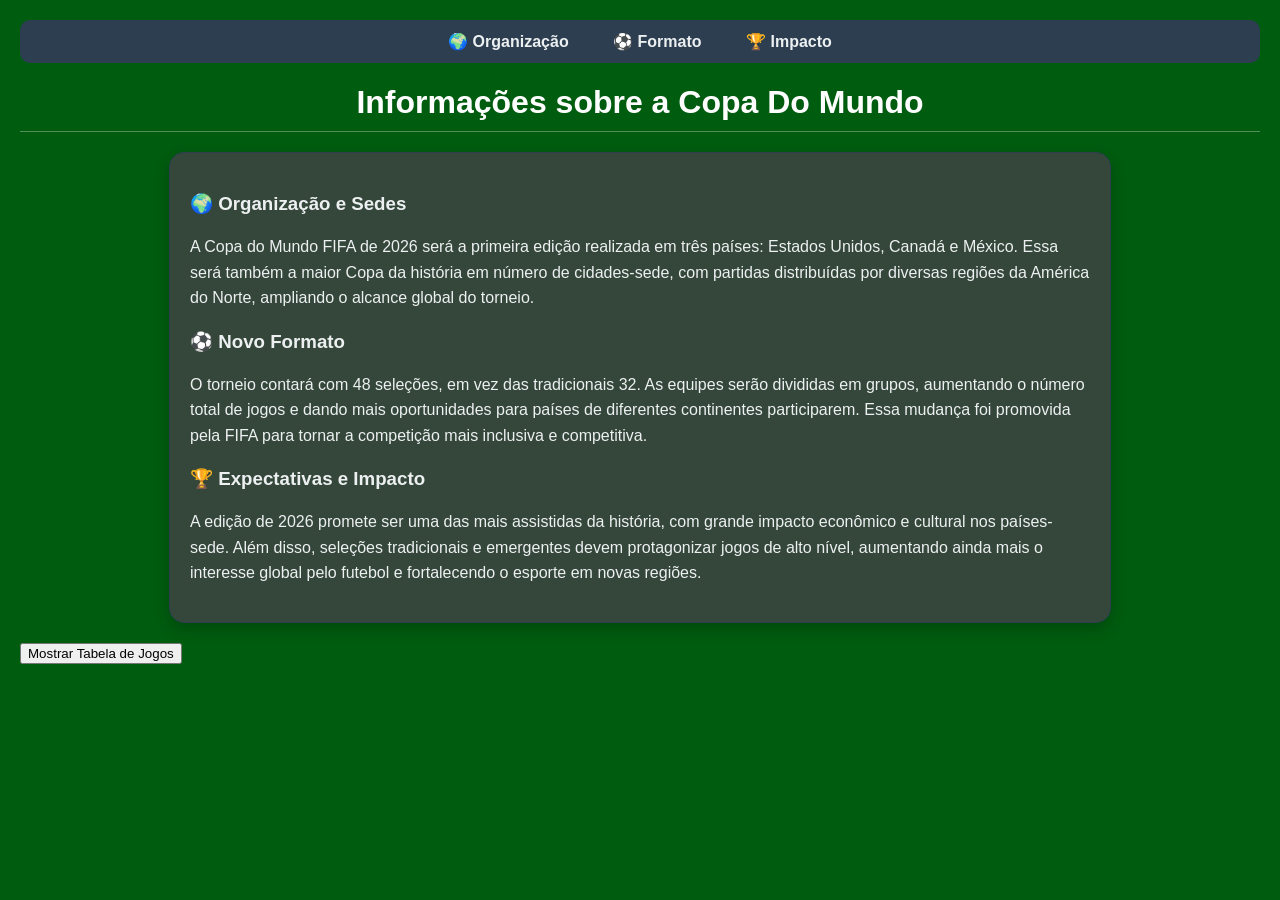
<file: Dia 1 PROVA/index.html>
<!DOCTYPE html>
<html lang="en">
<head>
    <meta charset="UTF-8">
    <meta name="viewport" content="width=device-width, initial-scale=1.0">
    <title>Trabalho 1 de FrontEnd</title>

    <style>
    body {
        background-color: #005c0f;
        font-family: Arial, sans-serif;
        margin: 0;
        padding: 20px;
    }

    .caixa {
        background-color: #35473b;
        max-width: 900px;
        margin: 20px auto;
        border-radius: 15px;
        border: 1px solid #2c3e50;
        box-shadow: 0px 6px 15px rgba(0,0,0,0.2);
        padding: 20px;
    }

    h1 {
        color: white;
        text-align: center;
        margin-bottom: 10px;
    }

    h3 {
        color: #ecf0f1;
        margin-top: 20px;
    }

    p {
        color: #ecf0f1;
        line-height: 1.6;
    }

    hr {
        border: none;
        height: 1px;
        background-color: #ffffff50;
        margin-bottom: 20px;
    }

    .navbar {
        background-color: #2c3e50;
        padding: 12px;
        border-radius: 10px;
        text-align: center;
        margin-bottom: 20px;
    }

    .navbar a {
        color: #ecf0f1;
        text-decoration: none;
        margin: 0 20px;
        font-weight: 600;
        transition: 0.3s;
    }

    .navbar a:hover {
        color: #1abc9c;
    }
</style>

</head>
<body>

    <nav class="navbar">
    <a href="#organizacao">🌍 Organização</a>
    <a href="#formato">⚽ Formato</a>
    <a href="#impacto">🏆 Impacto</a>
    </nav>

<h1>Informações sobre a Copa Do Mundo</h1>

<hr>

<div>
<div class="caixa">
<h3 id="organizacao">🌍 Organização e Sedes</h3>
 
<section id="caixa">
<p>A Copa do Mundo FIFA de 2026 será a primeira edição realizada em três países: Estados Unidos, Canadá e México. Essa será também a maior Copa da história em número de cidades-sede, com partidas distribuídas por diversas regiões da América do Norte, ampliando o alcance global do torneio.</p>
</section>

<h3 id="formato">⚽ Novo Formato</h3>

<section id="caixa"> 
<p>O torneio contará com 48 seleções, em vez das tradicionais 32. As equipes serão divididas em grupos, aumentando o número total de jogos e dando mais oportunidades para países de diferentes continentes participarem. Essa mudança foi promovida pela FIFA para tornar a competição mais inclusiva e competitiva.</p>
</section>

<h3 id="impacto">🏆 Expectativas e Impacto</h3>

<section id="caixa">
<p>A edição de 2026 promete ser uma das mais assistidas da história, com grande impacto econômico e cultural nos países-sede. Além disso, seleções tradicionais e emergentes devem protagonizar jogos de alto nível, aumentando ainda mais o interesse global pelo futebol e fortalecendo o esporte em novas regiões.</p>
</section>
</div>
</div>

<button onclick="mostrarImagem()">Mostrar Tabela de Jogos</button>

<script>
let imgVisivel = false;
let imgElemento = null;

function mostrarImagem() {
    if (!imgVisivel) {
        // cria a imagem
        imgElemento = document.createElement("img");
        imgElemento.src = "Tabela_Jogos.png";

        imgElemento.style.display = "block";
        imgElemento.style.margin = "20px auto";
        imgElemento.style.maxWidth = "90%";
        imgElemento.style.borderRadius = "10px";

        document.body.appendChild(imgElemento);

        imgVisivel = true;
    } else {
        // remove a imagem
        imgElemento.remove();
        imgVisivel = false;
    }
}
</script>
</body>
</html>
</file>
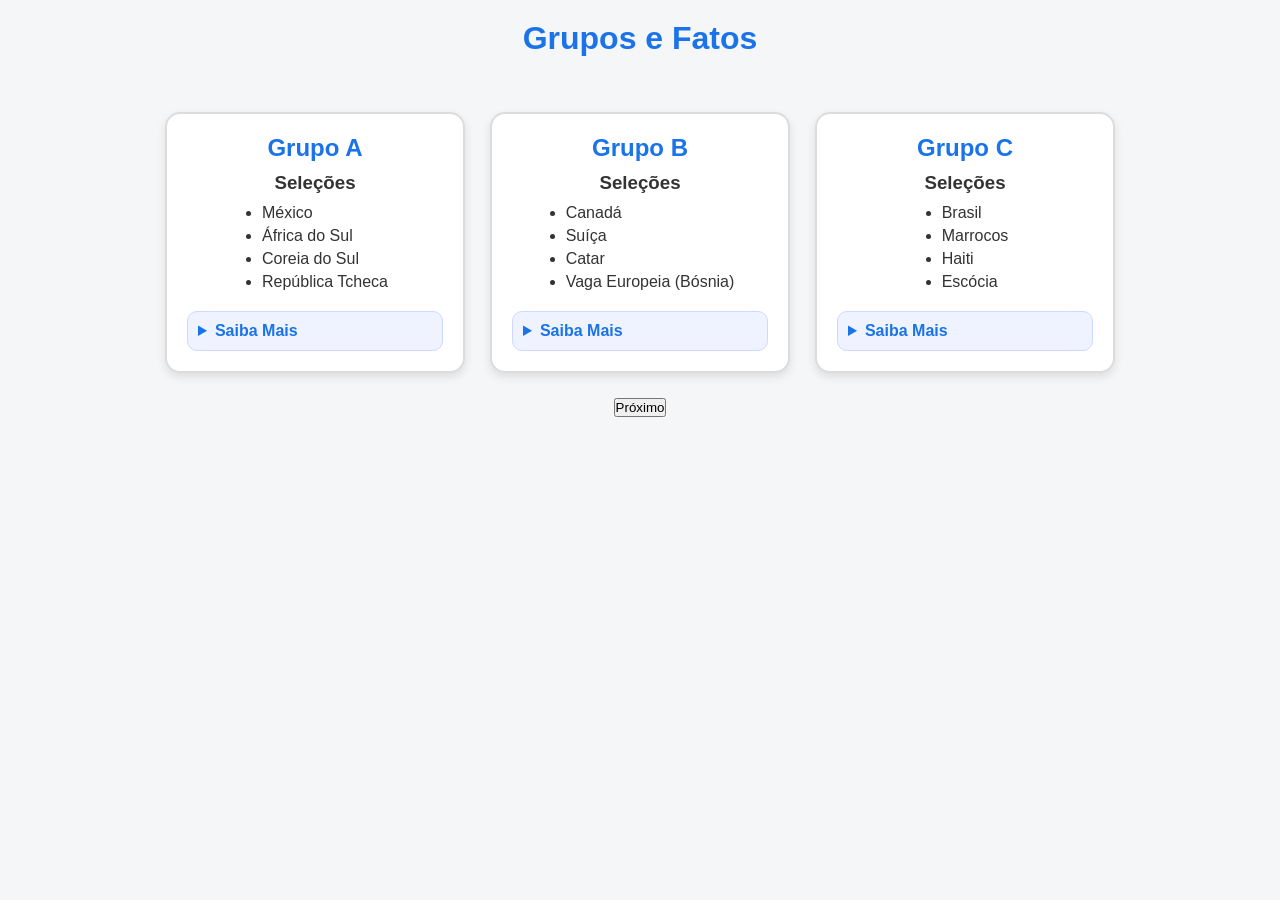
<file: Dia 2 PROVA/Index.html>
<!DOCTYPE html>
<html lang="pt-BR">
<head>
    <meta charset="UTF-8">
    <title>Grupos e Fatos</title>

    <style>
        * {
            margin: 0;
            padding: 0;
            box-sizing: border-box;
        }

        body {
            font-family: Arial, sans-serif;
            background-color: #f4f6f8;
            color: #333;
            padding: 20px;
        }

        #pagina-principal {
            display: flex;
            flex-direction: column;
            align-items: center;
            justify-content: center;
            gap: 25px;
        }

        h1 {
            text-align: center;
            margin-bottom: 30px;
            color: #1a73e8;
        }

        .container-grupos {
            display: flex;
            flex-wrap: wrap;
            align-items: stretch;
            justify-content: center;
            gap: 25px;
        }

        .card {
            background-color: #ffffff;
            border: 2px solid #dcdcdc;
            border-radius: 15px;
            padding: 20px;
            width: 300px;

            display: flex;
            flex-direction: column;
            align-items: center;
            justify-content: flex-start;

            box-shadow: 0 4px 10px rgba(0, 0, 0, 0.1);
        }

        .card h2 {
            margin-bottom: 10px;
            color: #1a73e8;
        }

        .card h3 {
            margin-bottom: 10px;
        }

        .card ul {
            margin-bottom: 15px;
            padding-left: 20px;
        }

        .card li {
            margin-bottom: 5px;
        }

        .card details {
            margin-top: auto;
            width: 100%;
            background-color: #eef3ff;
            border: 1px solid #cdd9ff;
            border-radius: 10px;
            padding: 10px;
        }

        .card summary {
            cursor: pointer;
            font-weight: bold;
            color: #1a73e8;
        }

        .card p {
            margin-top: 8px;
            line-height: 1.4;
        }
    </style>
</head>

<body>
    <div id="pagina-principal">
        <h1>Grupos e Fatos</h1>

        <div class="container-grupos">

            <div id="grupo-a" class="card">
                <h2>Grupo A</h2>

                <h3>Seleções</h3>
                <ul>
                    <li>México</li>
                    <li>África do Sul</li>
                    <li>Coreia do Sul</li>
                    <li>República Tcheca</li>
                </ul>

                <details>
                    <summary>Saiba Mais</summary>
                    <p>
                        O jogo de abertura será México x África do Sul.
                        Confrontos entre Coreia do Sul e seleções europeias já ocorreram
                        em várias Copas, com histórico equilibrado.
                    </p>
                </details>
            </div>

            <div id="grupo-b" class="card">
                <h2>Grupo B</h2>

                <h3>Seleções</h3>
                <ul>
                    <li>Canadá</li>
                    <li>Suíça</li>
                    <li>Catar</li>
                    <li>Vaga Europeia (Bósnia)</li>
                </ul>

                <details>
                    <summary>Saiba Mais</summary>
                    <p>
                        O Canadá joga em casa, fator importante de desempenho.
                        Catar e Suíça já se enfrentaram recentemente em amistosos internacionais.
                    </p>
                </details>
            </div>

            <div id="grupo-c" class="card">
                <h2>Grupo C</h2>

                <h3>Seleções</h3>
                <ul>
                    <li>Brasil</li>
                    <li>Marrocos</li>
                    <li>Haiti</li>
                    <li>Escócia</li>
                </ul>

                <details>
                    <summary>Saiba Mais</summary>
                    <p>
                        Brasil, Marrocos e Escócia já dividiram grupo em 1998.
                        Brasil nunca perdeu para a Escócia em Copas.
                    </p>
                </details>
            </div>

        </div>
        <button onclick="proximo()">Próximo</button>

<script>
function proximo() {
    document.querySelector("#grupo-a h2").innerHTML = "Grupo 🅳";
    document.querySelector("#grupo-a ul").innerHTML = `
        <li>Estados Unidos</li>
        <li>Paraguai</li>
        <li>Austrália</li>
        <li>Turquia</li>
    `;
    document.querySelector("#grupo-a p").innerHTML = `
        Os EUA jogam em casa, vantagem histórica em Copas.
        Austrália enfrenta frequentemente seleções sul-americanas em torneios.
    `;

    document.querySelector("#grupo-b h2").innerHTML = "Grupo 🅴";
    document.querySelector("#grupo-b ul").innerHTML = `
        <li>Alemanha</li>
        <li>Equador</li>
        <li>Costa do Marfin</li>
        <li>Curaçao</li>
    `;
    document.querySelector("#grupo-b p").innerHTML = `
        Alemanha costuma dominar fases de grupos.
        Equador e Costa do Marfim têm estilos físicos semelhantes.
    `;

    document.querySelector("#grupo-c h2").innerHTML = "Grupo 🅵";
    document.querySelector("#grupo-c ul").innerHTML = `
        <li>Holanda</li>
        <li>Japão</li>
        <li>Tunísia</li>
        <li>Suécia</li>
    `;
    document.querySelector("#grupo-c p").innerHTML = `
        Brasil, Marrocos e Escócia já dividiram grupo em 1998.
        Brasil nunca perdeu para a Escócia em Copas.
    `;
}
</script>
    </div>
</body>
</html>
</file>
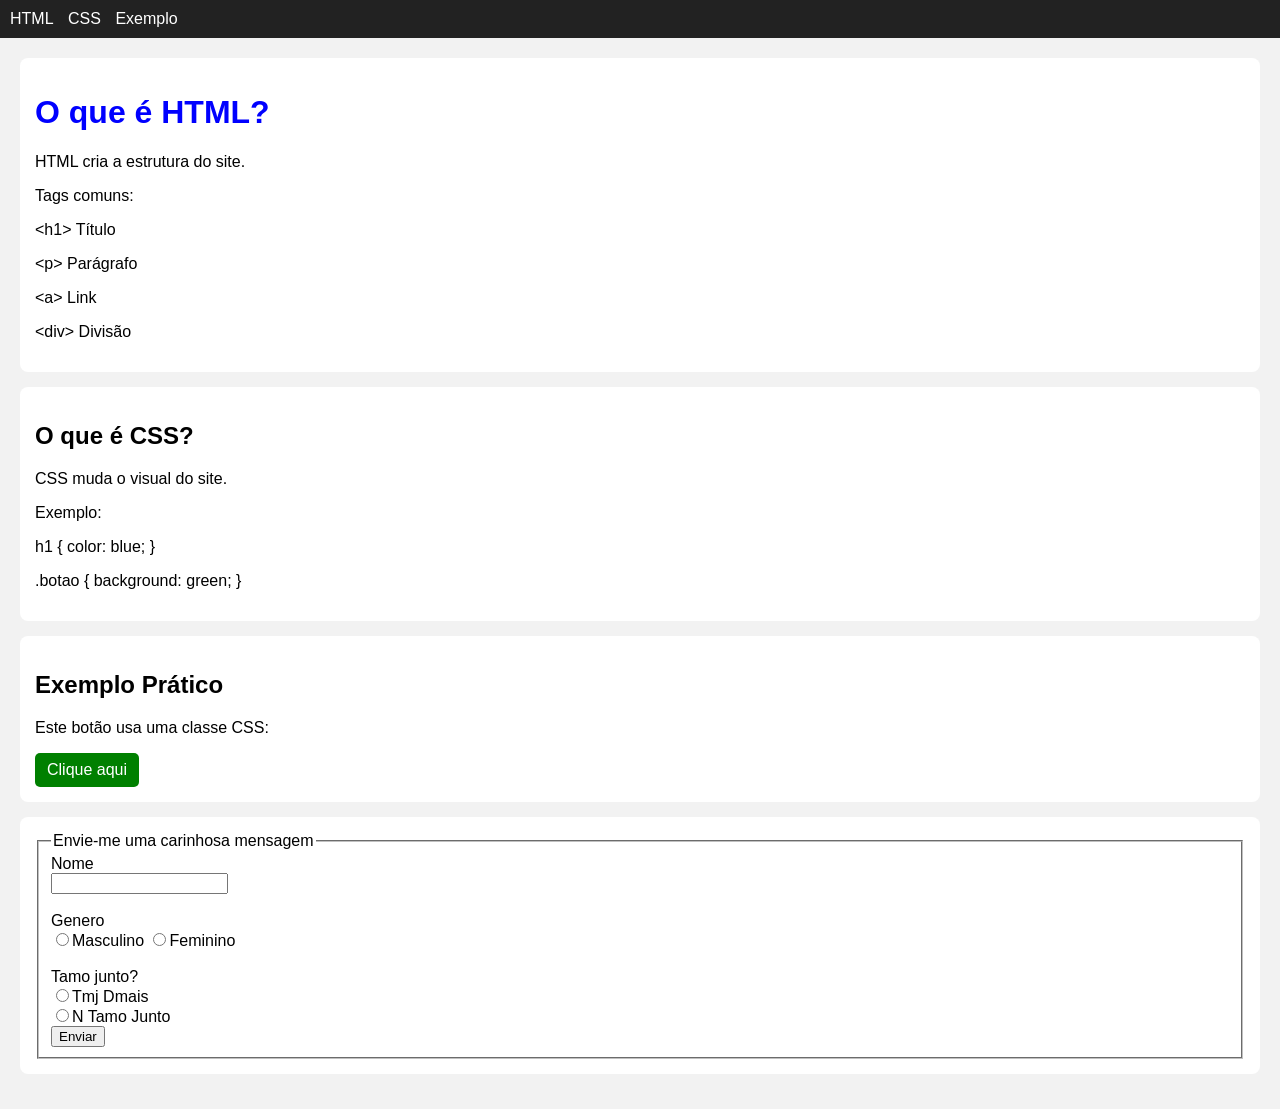
<file: Dacio2.html>
<!DOCTYPE html>
<html>
<head>
  <title>HTML e CSS Básico</title>

  <style>
    body {
      font-family: Arial;
      margin: 0;
      background: #f2f2f2;
    }

    /* Menu */
    nav {
      background: #222;
      padding: 10px;
    }

    nav a {
      color: white;
      margin-right: 10px;
      text-decoration: none;
    }

    nav a:hover {
      text-decoration: underline;
    }

    /* Estrutura */
    .container {
      padding: 20px;
    }

    .card {
      background: white;
      padding: 15px;
      margin-bottom: 15px;
      border-radius: 8px;
    }

    /* Exemplo CSS */
    #titulo-principal {
      color: blue;
    }

    .botao {
      display: inline-block;
      background: green;
      color: white;
      padding: 8px 12px;
      text-decoration: none;
      border-radius: 5px;
    }

    .botao:hover {
      background: darkgreen;
    }

  </style>
</head>

<body>

  <nav>
    <a href="#html">HTML</a>
    <a href="#css">CSS</a>
    <a href="#exemplo">Exemplo</a>
  </nav>

  <div class="container">

    <div class="card" id="html">
      <h1 id="titulo-principal">O que é HTML?</h1>
      <p>HTML cria a estrutura do site.</p>
      <p>Tags comuns:</p>
      <p>&lt;h1&gt; Título</p>
      <p>&lt;p&gt; Parágrafo</p>
      <p>&lt;a&gt; Link</p>
      <p>&lt;div&gt; Divisão</p>
    </div>

    <div class="card" id="css">
      <h2>O que é CSS?</h2>
      <p>CSS muda o visual do site.</p>
      <p>Exemplo:</p>
      <p>h1 { color: blue; }</p>
      <p>.botao { background: green; }</p>
    </div>

    <div class="card" id="exemplo">
      <h2>Exemplo Prático</h2>
      <p>Este botão usa uma classe CSS:</p>
      <a href="#" class="botao">Clique aqui</a>
    </div>

	 <div class="card" section id="css">
	<form>
	<fieldset>

		<legend> Envie-me uma carinhosa mensagem </legend>

		<label for="name">Nome</label><br>
		<input type="text" id="nome" name="nome"><br><br>

		<label >Genero</label><br>
		<input type="radio" name="gen">Masculino
		<input type="radio" name="gen">Feminino<br><br>

		<label >Tamo junto?</label><br>
		<input type="radio" name="gen">Tmj Dmais<br>
		<input type="radio" name="gen">N Tamo Junto<br>

		<input type="submit" value ="Enviar">

	</fieldset>
	</form>
	</div>
</section>

  </div>

</body>
</html>
</file>
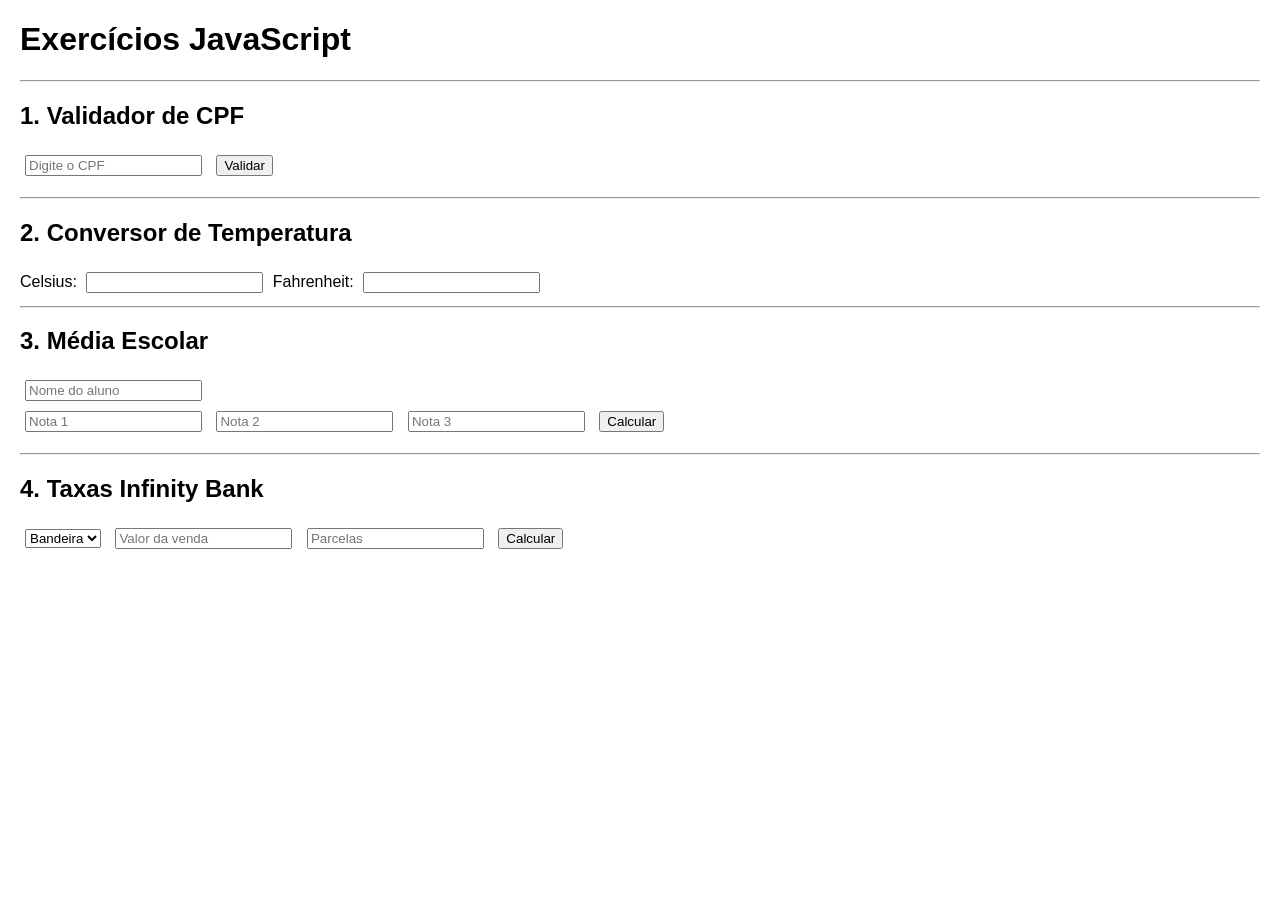
<file: ExerciciosSemana9(1-4).html>
<!DOCTYPE html>
<html lang="pt-BR">
<head>
    <meta charset="UTF-8">
    <title>Exercícios JS</title>

    <style>
        body {
            font-family: Arial;
            margin: 20px;
        }

        input, select, button {
            margin: 5px;
        }

        .verde {
            color: green;
        }

        .vermelho {
            color: red;
        }

        .azul {
            color: blue;
        }
    </style>
</head>
<body>

    <h1>Exercícios JavaScript</h1>

    <hr>

    <h2>1. Validador de CPF</h2>

    <input type="text" id="cpf" placeholder="Digite o CPF">
    <button onclick="validarCPF()">Validar</button>

    <p id="resCPF"></p>

    <hr>

    <h2>2. Conversor de Temperatura</h2>

    Celsius:
    <input type="number" id="celsius" step="0.1">

    Fahrenheit:
    <input type="number" id="fahrenheit" step="0.1">

    <hr>

    <h2>3. Média Escolar</h2>

    <input type="text" id="nome" placeholder="Nome do aluno">
    <br>

    <input type="number" id="n1" placeholder="Nota 1" step="0.1">
    <input type="number" id="n2" placeholder="Nota 2" step="0.1">
    <input type="number" id="n3" placeholder="Nota 3" step="0.1">

    <button onclick="calcularMedia()">Calcular</button>

    <p id="resMedia"></p>

    <hr>

    <h2>4. Taxas Infinity Bank</h2>

    <select id="bandeira">
        <option value="">Bandeira</option>
        <option value="visa">Visa</option>
        <option value="master">Master</option>
        <option value="elo">Elo</option>
    </select>

    <input type="number" id="valor" placeholder="Valor da venda" step="0.01">
    <input type="number" id="parcelas" placeholder="Parcelas">

    <button onclick="calcularTaxas()">Calcular</button>

    <p id="resTaxas"></p>

    <script>
        function validarCPF() {
            let cpf = document.getElementById("cpf").value.replace(/\D/g, "");
            let res = document.getElementById("resCPF");

            res.className = "";

            if (cpf.length != 11 || /^(\d)\1+$/.test(cpf)) {
                res.innerHTML = "CPF inválido";
                res.className = "vermelho";
                return;
            }

            let soma = 0;

            for (let i = 0; i < 9; i++) {
                soma += Number(cpf[i]) * (10 - i);
            }

            let d1 = (soma * 10) % 11;

            if (d1 == 10) {
                d1 = 0;
            }

            soma = 0;

            for (let i = 0; i < 10; i++) {
                soma += Number(cpf[i]) * (11 - i);
            }

            let d2 = (soma * 10) % 11;

            if (d2 == 10) {
                d2 = 0;
            }

            if (d1 == cpf[9] && d2 == cpf[10]) {
                res.innerHTML = "CPF válido";
                res.className = "verde";
            } else {
                res.innerHTML = "CPF inválido";
                res.className = "vermelho";
            }
        }

        document.getElementById("celsius").addEventListener("input", function() {
            let c = document.getElementById("celsius").value;

            if (c === "") {
                document.getElementById("fahrenheit").value = "";
            } else {
                document.getElementById("fahrenheit").value = ((Number(c) * 9 / 5) + 32).toFixed(2);
            }
        });

        document.getElementById("fahrenheit").addEventListener("input", function() {
            let f = document.getElementById("fahrenheit").value;

            if (f === "") {
                document.getElementById("celsius").value = "";
            } else {
                document.getElementById("celsius").value = ((Number(f) - 32) * 5 / 9).toFixed(2);
            }
        });

        function calcularMedia() {
            let nome = document.getElementById("nome").value;
            let n1 = Number(document.getElementById("n1").value);
            let n2 = Number(document.getElementById("n2").value);
            let n3 = Number(document.getElementById("n3").value);
            let res = document.getElementById("resMedia");

            res.className = "";

            let media = (n1 + n2 + n3) / 3;

            if (nome == "") {
                res.innerHTML = "Digite o nome do aluno";
                res.className = "vermelho";
            } else if (media >= 7) {
                res.innerHTML = nome + " - Média: " + media.toFixed(2) + " - Aprovado";
                res.className = "azul";
            } else if (media >= 4) {
                res.innerHTML = nome + " - Média: " + media.toFixed(2) + " - Exame. Falta " + (10 - media).toFixed(2) + " para 10";
                res.className = "verde";
            } else {
                res.innerHTML = nome + " - Média: " + media.toFixed(2) + " - Reprovado";
                res.className = "vermelho";
            }
        }

        function calcularTaxas() {
            let bandeira = document.getElementById("bandeira").value;
            let valor = Number(document.getElementById("valor").value);
            let parcelas = Number(document.getElementById("parcelas").value);
            let res = document.getElementById("resTaxas");

            res.className = "";

            let taxa = 0;

            switch (bandeira) {
                case "visa":
                    taxa = 0.02;
                    break;

                case "master":
                    taxa = 0.0185;
                    break;

                case "elo":
                    taxa = 0.03;
                    break;
            }

            if (bandeira == "" || valor <= 0 || parcelas <= 0) {
                res.innerHTML = "Preencha todos os campos";
                res.className = "vermelho";
                return;
            }

            let valorTaxa = valor * taxa;
            let juros = valor * (0.0035 * parcelas);
            let taxaMensal = 12.50 * parcelas;
            let total = valor + valorTaxa + juros + taxaMensal;
            let parcela = total / parcelas;

            res.innerHTML =
                "Taxa: R$ " + valorTaxa.toFixed(2) + "<br>" +
                "Juros: R$ " + juros.toFixed(2) + "<br>" +
                "Parcela: R$ " + parcela.toFixed(2);

            res.className = "verde";
        }
    </script>

</body>
</html>
</file>
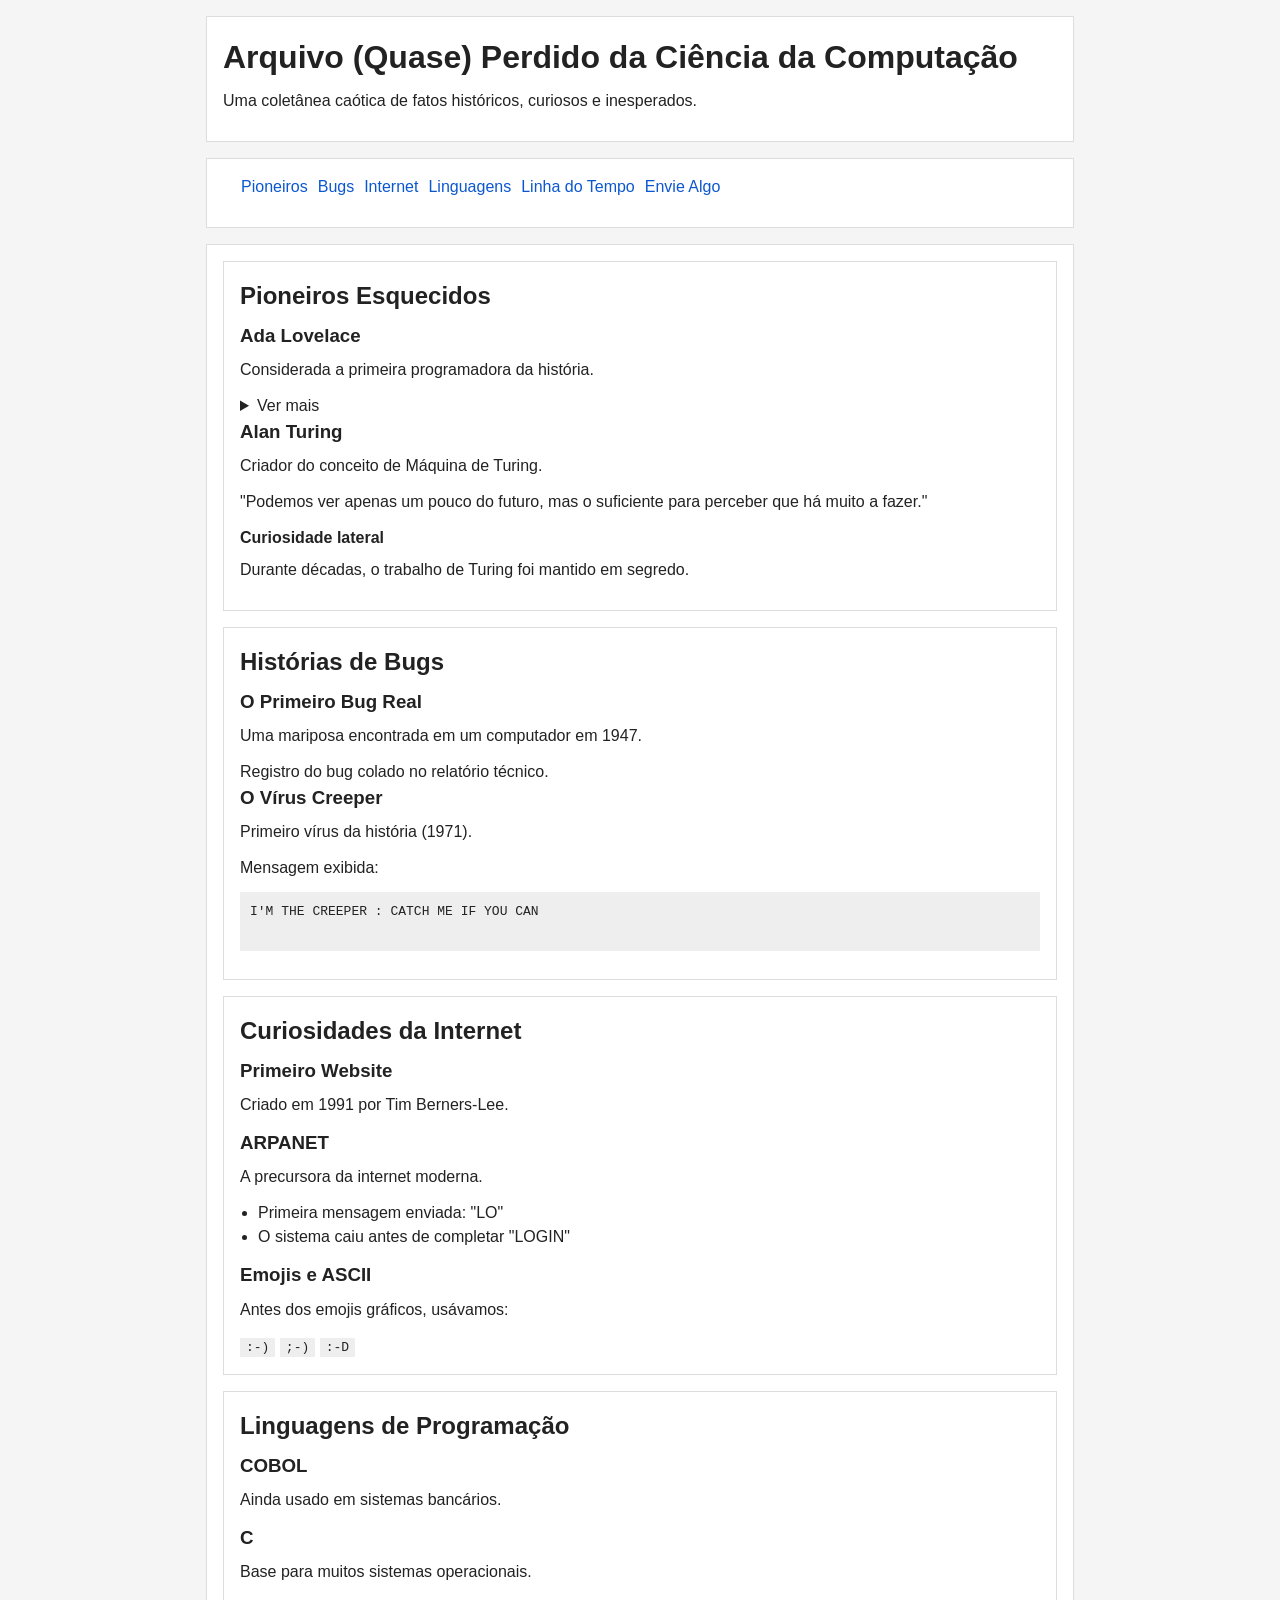
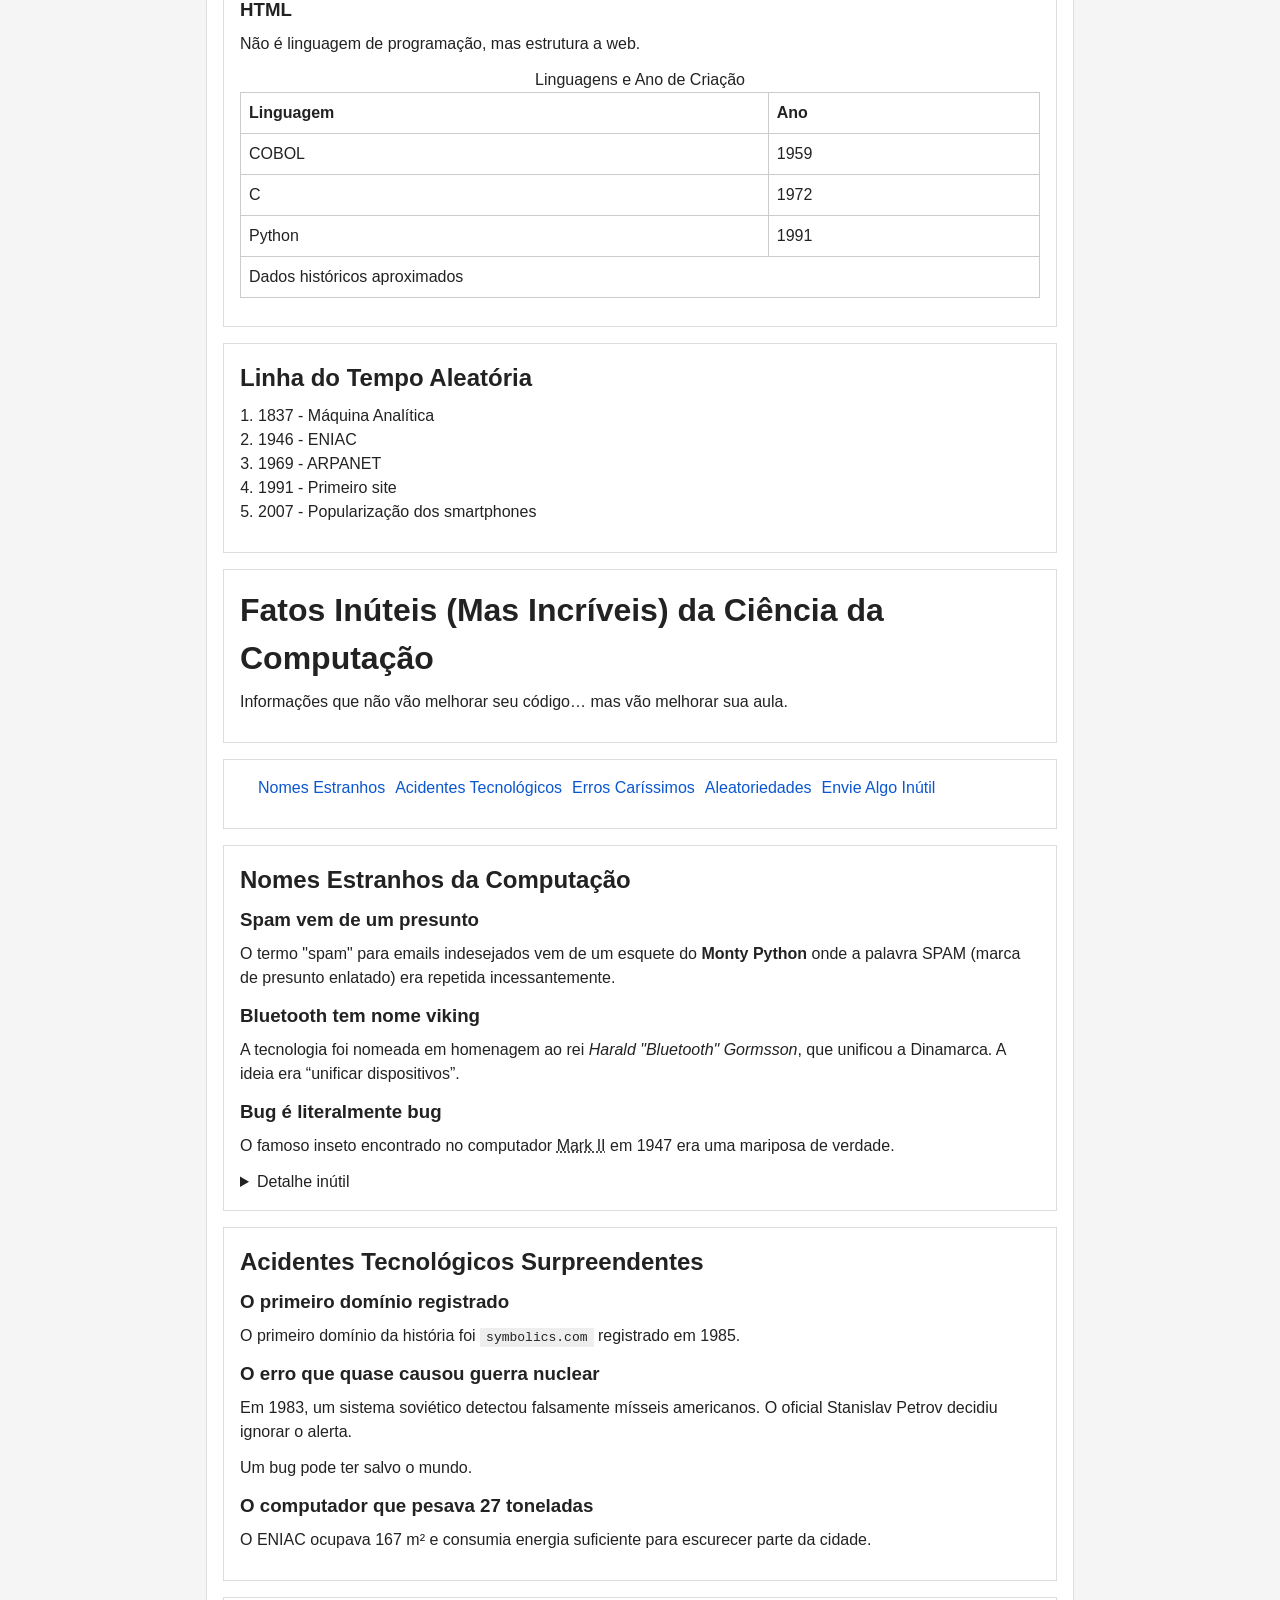
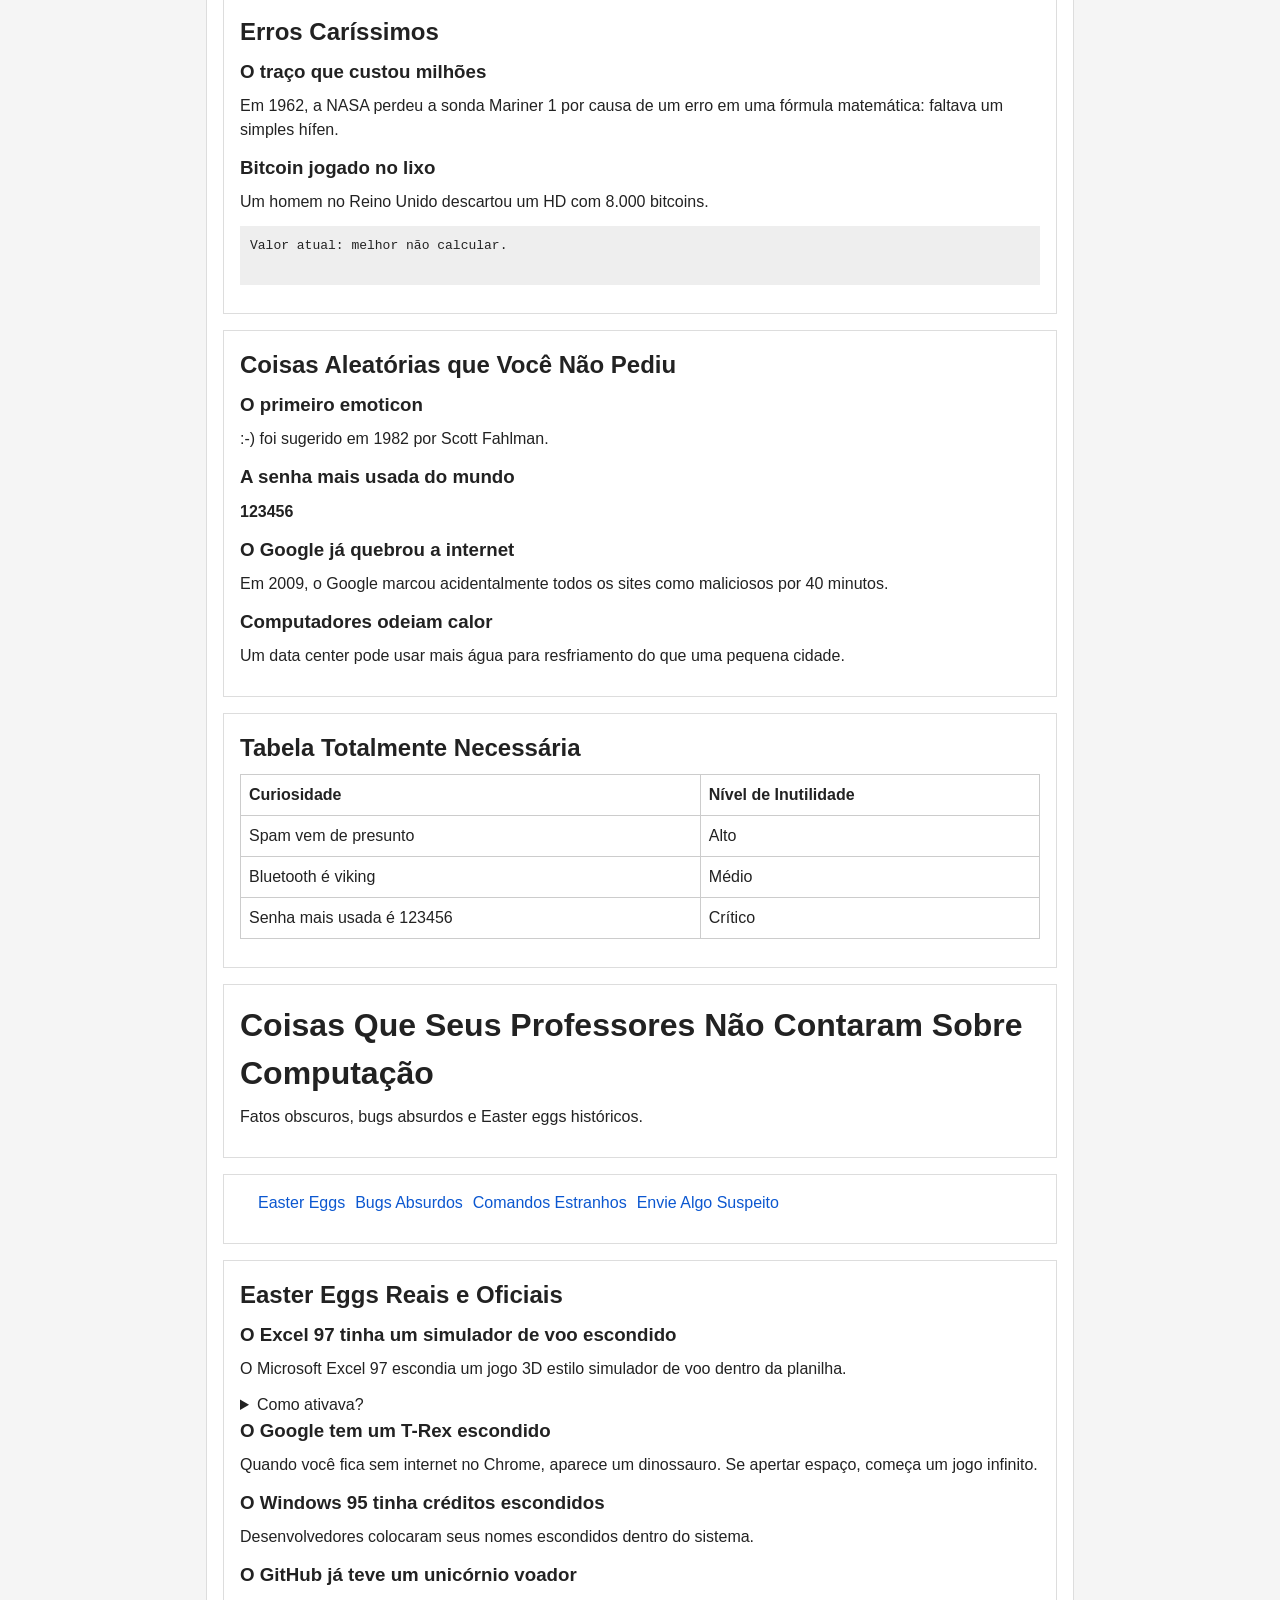
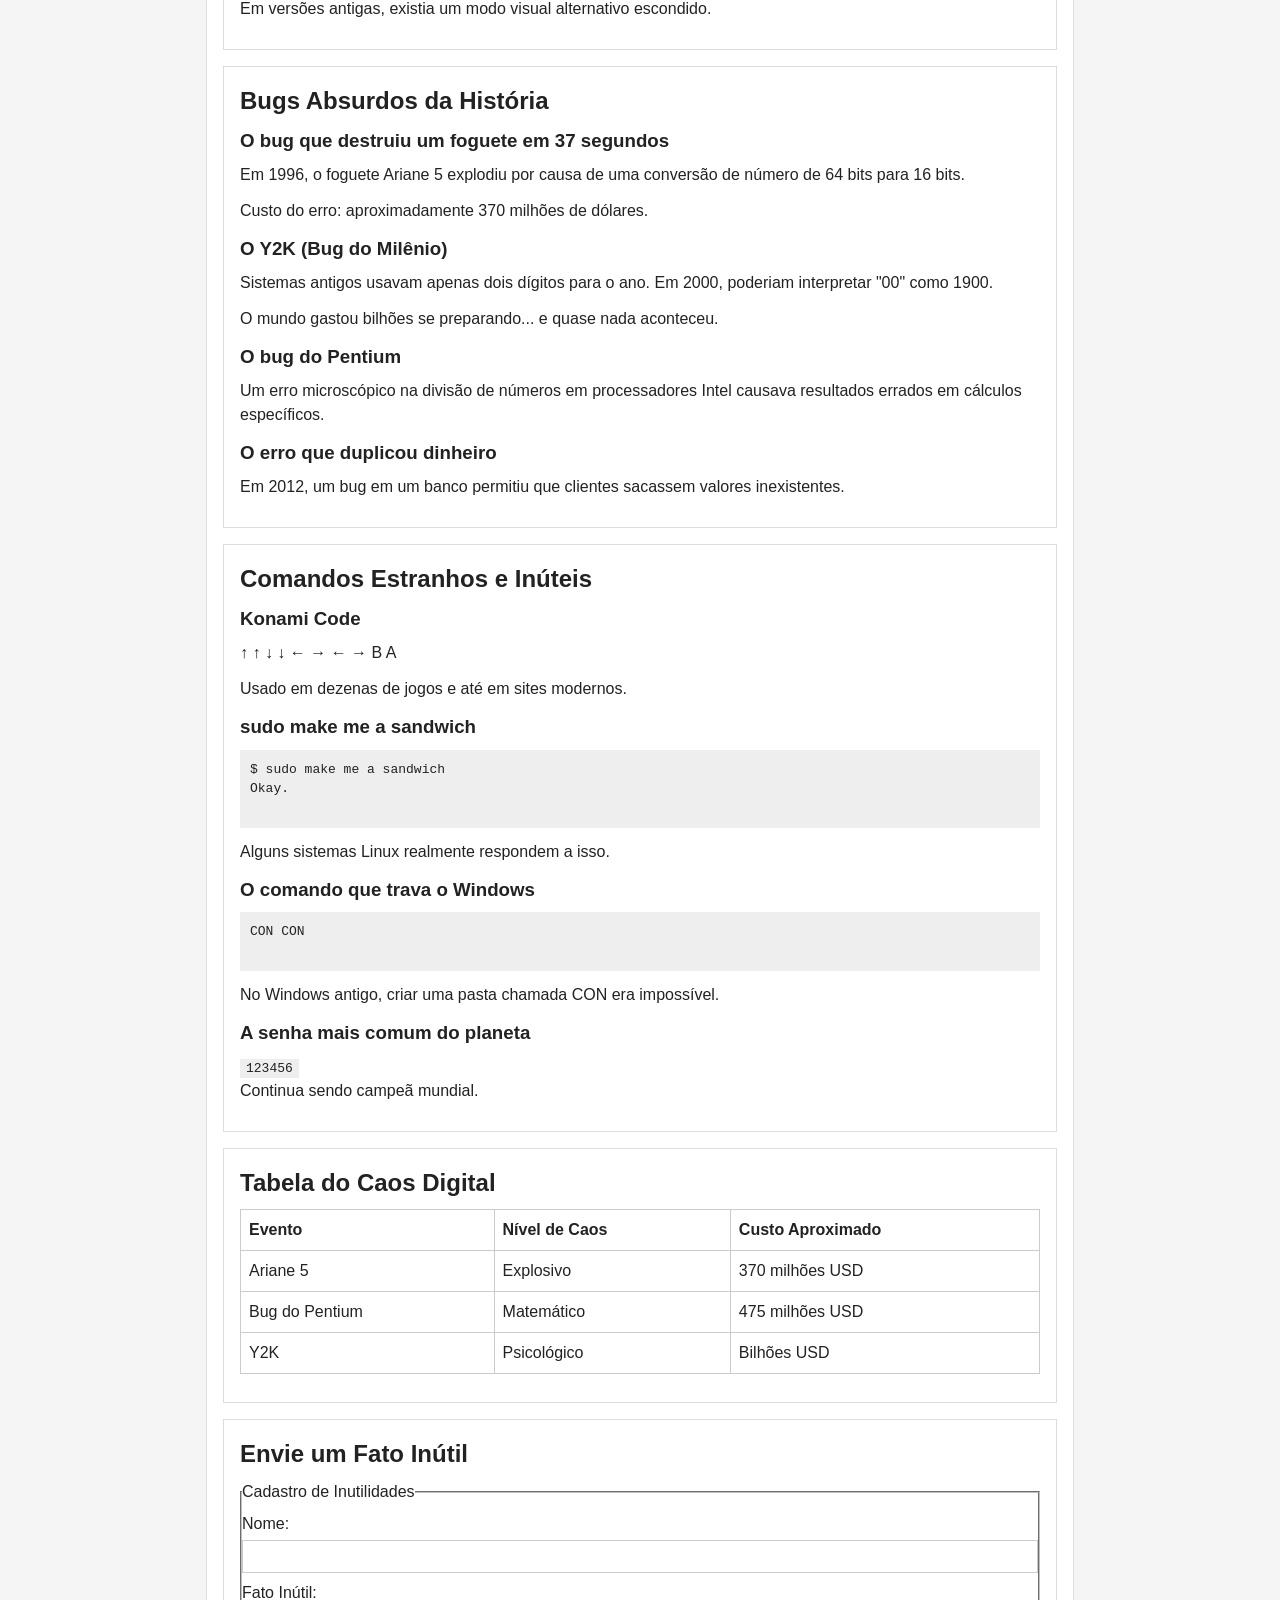
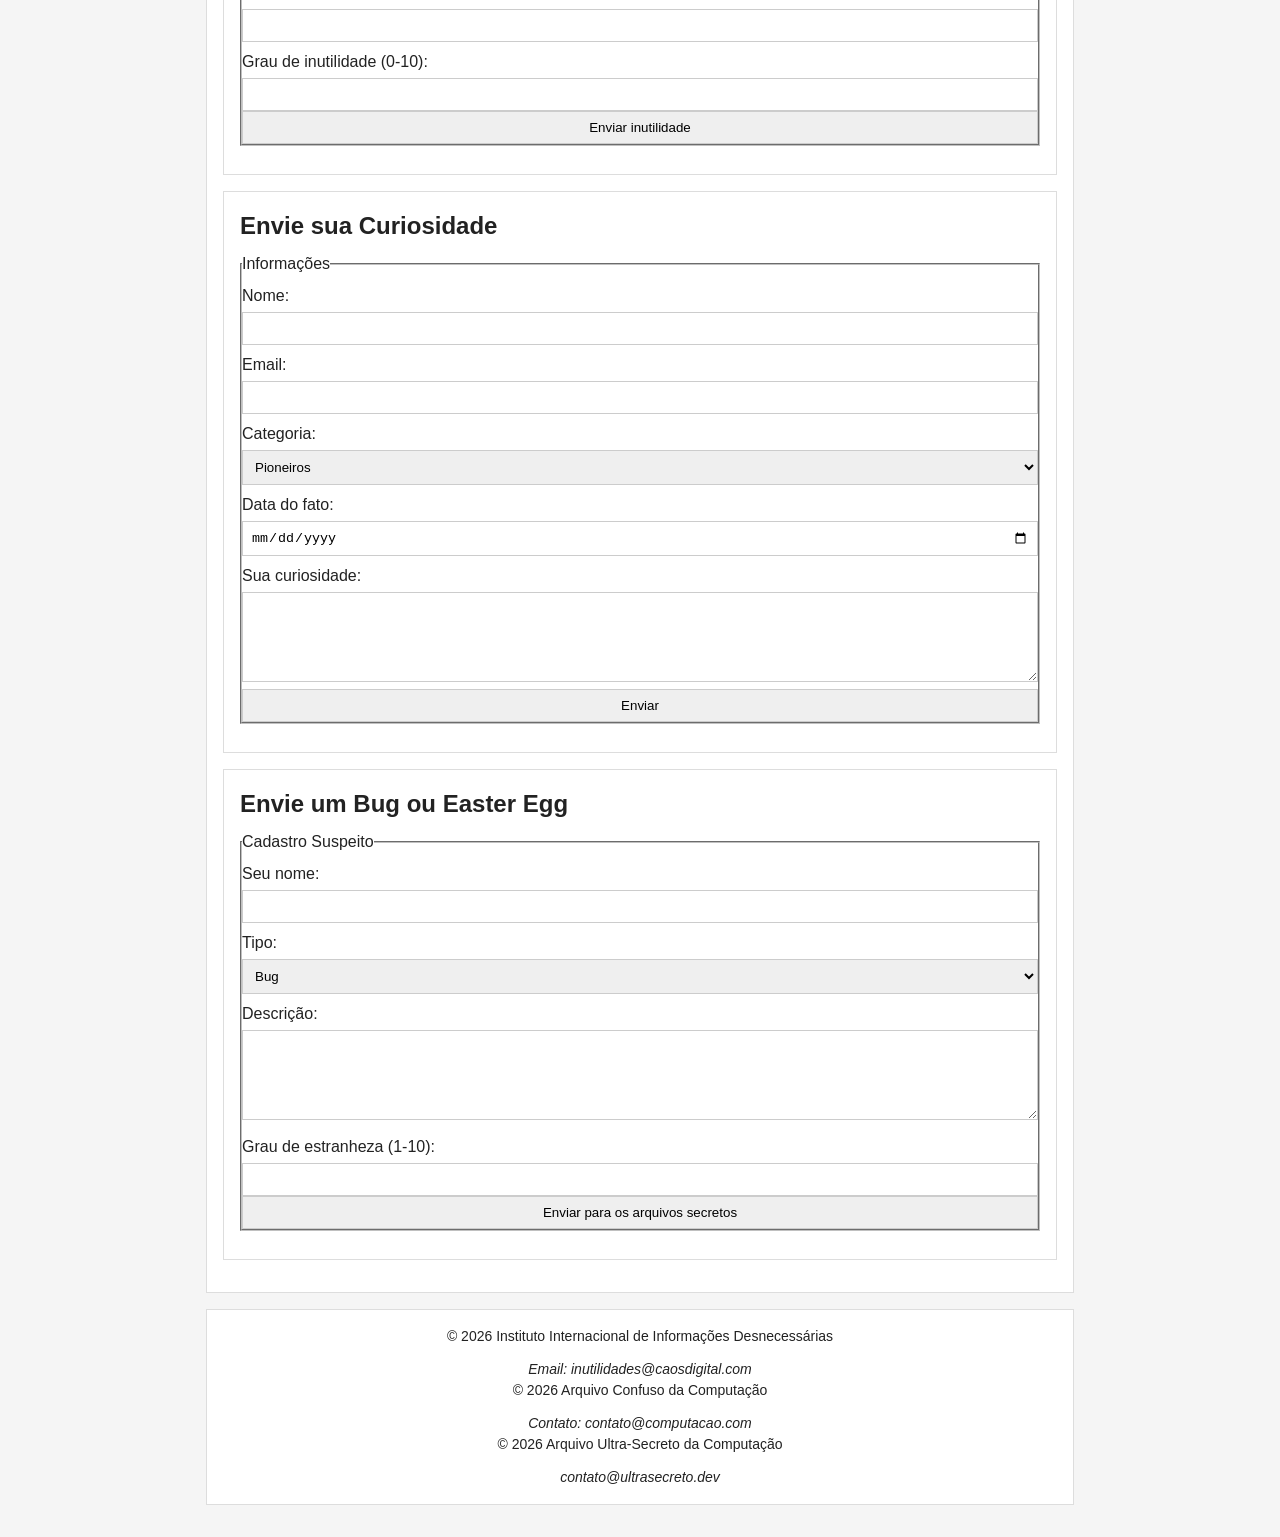
<file: trabalho dacio 3.html>
<!DOCTYPE html>
<html lang="pt-br">
<head>
    <meta charset="UTF-8">
    <meta name="description" content="Curiosidades e fatos históricos da Ciência da Computação">
    <meta name="author" content="Portal Computação">
    <meta name="viewport" content="width=device-width, initial-scale=1.0">
    <title>Arquivo Confuso da Computação</title>
    
    <style>
                * {
            margin: 0;
            padding: 0;
            box-sizing: border-box;
        }

       
        body {
            font-family: Arial, sans-serif;
            line-height: 1.5;
            background: #f5f5f5;
            color: #222;
        }

               #pagina {
            max-width: 900px;
            margin: 0 auto;
            padding: 16px;
        }

        
        header, nav, main, section, footer {
            background: #fff;
            padding: 16px;
            margin-bottom: 16px;
            border: 1px solid #ddd;
        }

        
        nav ul {
            list-style: none;
            display: flex;
            flex-wrap: wrap;
            gap: 10px;
        }

        nav a {
            text-decoration: none;
            color: #0b57d0;
        }

        nav a:hover {
            text-decoration: underline;
        }

       
        h1, h2, h3, h4 {
            margin-bottom: 8px;
        }

        p, ul, ol, table, form, blockquote, pre {
            margin-bottom: 12px;
        }

       
        ul, ol {
            padding-left: 18px;
        }

       
        table {
            width: 100%;
            border-collapse: collapse;
        }

        th, td {
            border: 1px solid #ccc;
            padding: 8px;
            text-align: left;
        }

        
        code {
            background: #eee;
            padding: 2px 6px;
        }

        pre {
            background: #eee;
            padding: 10px;
            overflow: auto;
        }

        
        label {
            display: block;
            margin: 8px 0 4px;
        }

        input, select, textarea {
            width: 100%;
            padding: 8px;
            border: 1px solid #ccc;
        }

        textarea {
            min-height: 90px;
        }

        /* 11) Rodapé */
        footer {
            text-align: center;
            font-size: 14px;
        }
    </style>
</head>

<body>

<div id="pagina">

    <header id="topo">
        <h1>Arquivo (Quase) Perdido da Ciência da Computação</h1>
        <p>Uma coletânea caótica de fatos históricos, curiosos e inesperados.</p>
    </header>

    <nav id="menu-principal">
        <ul>
            <li><a href="#pioneiros">Pioneiros</a></li>
            <li><a href="#bugs">Bugs</a></li>
            <li><a href="#internet">Internet</a></li>
            <li><a href="#linguagens">Linguagens</a></li>
            <li><a href="#linha-do-tempo">Linha do Tempo</a></li>
            <li><a href="#formulario">Envie Algo</a></li>
        </ul>
    </nav>

    <main>

        <section id="pioneiros">
            <h2>Pioneiros Esquecidos</h2>

            <article>
                <h3>Ada Lovelace</h3>
                <p>Considerada a primeira programadora da história.</p>
                <details>
                    <summary>Ver mais</summary>
                    <p>Ela escreveu um algoritmo para a Máquina Analítica no século XIX.</p>
                </details>
            </article>

            <article>
                <h3>Alan Turing</h3>
                <p>Criador do conceito de Máquina de Turing.</p>
                <blockquote>
                    "Podemos ver apenas um pouco do futuro, mas o suficiente para perceber que há muito a fazer."
                </blockquote>
            </article>

            <aside>
                <h4>Curiosidade lateral</h4>
                <p>Durante décadas, o trabalho de Turing foi mantido em segredo.</p>
            </aside>
        </section>

        <section id="bugs">
            <h2>Histórias de Bugs</h2>

            <article>
                <h3>O Primeiro Bug Real</h3>
                <p>Uma mariposa encontrada em um computador em 1947.</p>
                <figure>
                    <figcaption>Registro do bug colado no relatório técnico.</figcaption>
                </figure>
            </article>

            <article>
                <h3>O Vírus Creeper</h3>
                <p>Primeiro vírus da história (1971).</p>
                <p>Mensagem exibida:</p>
                <pre>
I'M THE CREEPER : CATCH ME IF YOU CAN
                </pre>
            </article>
        </section>

        <section id="internet">
            <h2>Curiosidades da Internet</h2>

            <article>
                <h3>Primeiro Website</h3>
                <p>Criado em 1991 por Tim Berners-Lee.</p>
            </article>

            <article>
                <h3>ARPANET</h3>
                <p>A precursora da internet moderna.</p>
                <ul>
                    <li>Primeira mensagem enviada: "LO"</li>
                    <li>O sistema caiu antes de completar "LOGIN"</li>
                </ul>
            </article>

            <article>
                <h3>Emojis e ASCII</h3>
                <p>Antes dos emojis gráficos, usávamos:</p>
                <code>:-)</code>
                <code>;-)</code>
                <code>:-D</code>
            </article>
        </section>

        <section id="linguagens">
            <h2>Linguagens de Programação</h2>

            <article>
                <h3>COBOL</h3>
                <p>Ainda usado em sistemas bancários.</p>
            </article>

            <article>
                <h3>C</h3>
                <p>Base para muitos sistemas operacionais.</p>
            </article>

            <article>
                <h3>HTML</h3>
                <p>Não é linguagem de programação, mas estrutura a web.</p>
            </article>

            <div>
                <table border="1">
                    <caption>Linguagens e Ano de Criação</caption>
                    <thead>
                        <tr>
                            <th>Linguagem</th>
                            <th>Ano</th>
                        </tr>
                    </thead>
                    <tbody>
                        <tr>
                            <td>COBOL</td>
                            <td>1959</td>
                        </tr>
                        <tr>
                            <td>C</td>
                            <td>1972</td>
                        </tr>
                        <tr>
                            <td>Python</td>
                            <td>1991</td>
                        </tr>
                    </tbody>
                    <tfoot>
                        <tr>
                            <td colspan="2">Dados históricos aproximados</td>
                        </tr>
                    </tfoot>
                </table>
            </div>
        </section>

        <section id="linha-do-tempo">
            <h2>Linha do Tempo Aleatória</h2>

            <ol>
                <li>1837 - Máquina Analítica</li>
                <li>1946 - ENIAC</li>
                <li>1969 - ARPANET</li>
                <li>1991 - Primeiro site</li>
                <li>2007 - Popularização dos smartphones</li>
            </ol>
        </section>

        <header>
            <h1>Fatos Inúteis (Mas Incríveis) da Ciência da Computação</h1>
            <p>Informações que não vão melhorar seu código… mas vão melhorar sua aula.</p>
        </header>

        <nav>
            <ul>
                <li><a href="#nomes">Nomes Estranhos</a></li>
                <li><a href="#acidentes">Acidentes Tecnológicos</a></li>
                <li><a href="#dinheiro">Erros Caríssimos</a></li>
                <li><a href="#aleatorio">Aleatoriedades</a></li>
                <li><a href="#form">Envie Algo Inútil</a></li>
            </ul>
        </nav>

        <section id="nomes">
            <h2>Nomes Estranhos da Computação</h2>

            <article>
                <h3>Spam vem de um presunto</h3>
                <p>
                    O termo "spam" para emails indesejados vem de um esquete do
                    <strong>Monty Python</strong> onde a palavra SPAM (marca de presunto enlatado)
                    era repetida incessantemente.
                </p>
            </article>

            <article>
                <h3>Bluetooth tem nome viking</h3>
                <p>
                    A tecnologia foi nomeada em homenagem ao rei
                    <em>Harald "Bluetooth" Gormsson</em>, que unificou a Dinamarca.
                    A ideia era “unificar dispositivos”.
                </p>
            </article>

            <article>
                <h3>Bug é literalmente bug</h3>
                <p>
                    O famoso inseto encontrado no computador
                    <abbr title="Harvard Mark II">Mark II</abbr> em 1947
                    era uma mariposa de verdade.
                </p>
                <details>
                    <summary>Detalhe inútil</summary>
                    <p>O inseto ainda está preservado em um museu.</p>
                </details>
            </article>
        </section>

        <section id="acidentes">
            <h2>Acidentes Tecnológicos Surpreendentes</h2>

            <article>
                <h3>O primeiro domínio registrado</h3>
                <p>
                    O primeiro domínio da história foi
                    <code>symbolics.com</code> registrado em 1985.
                </p>
            </article>

            <article>
                <h3>O erro que quase causou guerra nuclear</h3>
                <p>
                    Em 1983, um sistema soviético detectou falsamente mísseis americanos.
                    O oficial Stanislav Petrov decidiu ignorar o alerta.
                </p>
                <blockquote>
                    Um bug pode ter salvo o mundo.
                </blockquote>
            </article>

            <article>
                <h3>O computador que pesava 27 toneladas</h3>
                <p>
                    O ENIAC ocupava 167 m² e consumia energia suficiente para escurecer parte da cidade.
                </p>
            </article>
        </section>

        <section id="dinheiro">
            <h2>Erros Caríssimos</h2>

            <article>
                <h3>O traço que custou milhões</h3>
                <p>
                    Em 1962, a NASA perdeu a sonda Mariner 1 por causa de um erro em uma fórmula matemática:
                    faltava um simples hífen.
                </p>
            </article>

            <article>
                <h3>Bitcoin jogado no lixo</h3>
                <p>
                    Um homem no Reino Unido descartou um HD com 8.000 bitcoins.
                </p>
                <pre>
Valor atual: melhor não calcular.
                </pre>
            </article>
        </section>

        <section id="aleatorio">
            <h2>Coisas Aleatórias que Você Não Pediu</h2>

            <article>
                <h3>O primeiro emoticon</h3>
                <p>
                    :-) foi sugerido em 1982 por Scott Fahlman.
                </p>
            </article>

            <article>
                <h3>A senha mais usada do mundo</h3>
                <p><strong>123456</strong></p>
            </article>

            <article>
                <h3>O Google já quebrou a internet</h3>
                <p>
                    Em 2009, o Google marcou acidentalmente todos os sites como maliciosos por 40 minutos.
                </p>
            </article>

            <article>
                <h3>Computadores odeiam calor</h3>
                <p>
                    Um data center pode usar mais água para resfriamento do que uma pequena cidade.
                </p>
            </article>
        </section>

        <section>
            <h2>Tabela Totalmente Necessária</h2>

            <table border="1">
                <tr>
                    <th>Curiosidade</th>
                    <th>Nível de Inutilidade</th>
                </tr>
                <tr>
                    <td>Spam vem de presunto</td>
                    <td>Alto</td>
                </tr>
                <tr>
                    <td>Bluetooth é viking</td>
                    <td>Médio</td>
                </tr>
                <tr>
                    <td>Senha mais usada é 123456</td>
                    <td>Crítico</td>
                </tr>
            </table>
        </section>

        <header>
            <h1>Coisas Que Seus Professores Não Contaram Sobre Computação</h1>
            <p>Fatos obscuros, bugs absurdos e Easter eggs históricos.</p>
        </header>

        <nav>
            <ul>
                <li><a href="#easter-eggs">Easter Eggs</a></li>
                <li><a href="#bugs-absurdos">Bugs Absurdos</a></li>
                <li><a href="#comandos-secretos">Comandos Estranhos</a></li>
                <li><a href="#formulario-secreto">Envie Algo Suspeito</a></li>
            </ul>
        </nav>

        <section id="easter-eggs">
            <h2>Easter Eggs Reais e Oficiais</h2>

            <article>
                <h3>O Excel 97 tinha um simulador de voo escondido</h3>
                <p>
                    O Microsoft Excel 97 escondia um jogo 3D estilo simulador de voo
                    dentro da planilha.
                </p>
                <details>
                    <summary>Como ativava?</summary>
                    <p>Era preciso selecionar células específicas e usar combinações absurdas de teclado.</p>
                </details>
            </article>

            <article>
                <h3>O Google tem um T-Rex escondido</h3>
                <p>
                    Quando você fica sem internet no Chrome, aparece um dinossauro.
                    Se apertar espaço, começa um jogo infinito.
                </p>
            </article>

            <article>
                <h3>O Windows 95 tinha créditos escondidos</h3>
                <p>
                    Desenvolvedores colocaram seus nomes escondidos dentro do sistema.
                </p>
            </article>

            <article>
                <h3>O GitHub já teve um unicórnio voador</h3>
                <p>
                    Em versões antigas, existia um modo visual alternativo escondido.
                </p>
            </article>
        </section>

        <section id="bugs-absurdos">
            <h2>Bugs Absurdos da História</h2>

            <article>
                <h3>O bug que destruiu um foguete em 37 segundos</h3>
                <p>
                    Em 1996, o foguete Ariane 5 explodiu por causa de uma conversão de número
                    de 64 bits para 16 bits.
                </p>
                <blockquote>
                    Custo do erro: aproximadamente 370 milhões de dólares.
                </blockquote>
            </article>

            <article>
                <h3>O Y2K (Bug do Milênio)</h3>
                <p>
                    Sistemas antigos usavam apenas dois dígitos para o ano.
                    Em 2000, poderiam interpretar "00" como 1900.
                </p>
                <p>
                    O mundo gastou bilhões se preparando... e quase nada aconteceu.
                </p>
            </article>

            <article>
                <h3>O bug do Pentium</h3>
                <p>
                    Um erro microscópico na divisão de números em processadores Intel
                    causava resultados errados em cálculos específicos.
                </p>
            </article>

            <article>
                <h3>O erro que duplicou dinheiro</h3>
                <p>
                    Em 2012, um bug em um banco permitiu que clientes sacassem valores inexistentes.
                </p>
            </article>
        </section>

        <section id="comandos-secretos">
            <h2>Comandos Estranhos e Inúteis</h2>

            <article>
                <h3>Konami Code</h3>
                <p>↑ ↑ ↓ ↓ ← → ← → B A</p>
                <p>Usado em dezenas de jogos e até em sites modernos.</p>
            </article>

            <article>
                <h3>sudo make me a sandwich</h3>
                <pre>
$ sudo make me a sandwich
Okay.
                </pre>
                <p>Alguns sistemas Linux realmente respondem a isso.</p>
            </article>

            <article>
                <h3>O comando que trava o Windows</h3>
                <pre>
CON CON
                </pre>
                <p>No Windows antigo, criar uma pasta chamada CON era impossível.</p>
            </article>

            <article>
                <h3>A senha mais comum do planeta</h3>
                <code>123456</code>
                <p>Continua sendo campeã mundial.</p>
            </article>
        </section>

        <section>
            <h2>Tabela do Caos Digital</h2>

            <table border="1">
                <tr>
                    <th>Evento</th>
                    <th>Nível de Caos</th>
                    <th>Custo Aproximado</th>
                </tr>
                <tr>
                    <td>Ariane 5</td>
                    <td>Explosivo</td>
                    <td>370 milhões USD</td>
                </tr>
                <tr>
                    <td>Bug do Pentium</td>
                    <td>Matemático</td>
                    <td>475 milhões USD</td>
                </tr>
                <tr>
                    <td>Y2K</td>
                    <td>Psicológico</td>
                    <td>Bilhões USD</td>
                </tr>
            </table>
        </section>

        <section id="form">
            <h2>Envie um Fato Inútil</h2>

            <form>
                <fieldset>
                    <legend>Cadastro de Inutilidades</legend>

                    <label>Nome:</label>
                    <input type="text" name="nome">

                    <label>Fato Inútil:</label>
                    <input type="text" name="fato">

                    <label>Grau de inutilidade (0-10):</label>
                    <input type="number" name="grau" min="0" max="10">

                    <input type="submit" value="Enviar inutilidade">
                </fieldset>
            </form>
        </section>

        <section id="formulario">
            <h2>Envie sua Curiosidade</h2>

            <form>
                <fieldset>
                    <legend>Informações</legend>

                    <label>Nome:</label>
                    <input type="text" name="nome">

                    <label>Email:</label>
                    <input type="email" name="email">

                    <label>Categoria:</label>
                    <select name="categoria">
                        <option>Pioneiros</option>
                        <option>Bugs</option>
                        <option>Internet</option>
                        <option>Linguagens</option>
                    </select>

                    <label>Data do fato:</label>
                    <input type="date" name="data">

                    <label>Sua curiosidade:</label>
                    <textarea name="curiosidade"></textarea>

                    <input type="submit" value="Enviar">
                </fieldset>
            </form>
        </section>

        <section id="formulario-secreto">
            <h2>Envie um Bug ou Easter Egg</h2>

            <form>
                <fieldset>
                    <legend>Cadastro Suspeito</legend>

                    <label>Seu nome:</label>
                    <input type="text" name="nome">

                    <label>Tipo:</label>
                    <select name="tipo">
                        <option>Bug</option>
                        <option>Easter Egg</option>
                        <option>Comando estranho</option>
                    </select>

                    <label>Descrição:</label>
                    <textarea name="descricao"></textarea>

                    <label>Grau de estranheza (1-10):</label>
                    <input type="number" min="1" max="10">

                    <input type="submit" value="Enviar para os arquivos secretos">
                </fieldset>
            </form>
        </section>

    </main>

    <footer>
        <p>© 2026 Instituto Internacional de Informações Desnecessárias</p>
        <address>Email: inutilidades@caosdigital.com</address>
        <p>&copy; 2026 Arquivo Confuso da Computação</p>
        <address>Contato: contato@computacao.com</address>
        <p>© 2026 Arquivo Ultra-Secreto da Computação</p>
        <address>contato@ultrasecreto.dev</address>
    </footer>

</div>

</body>

</html>
</file>
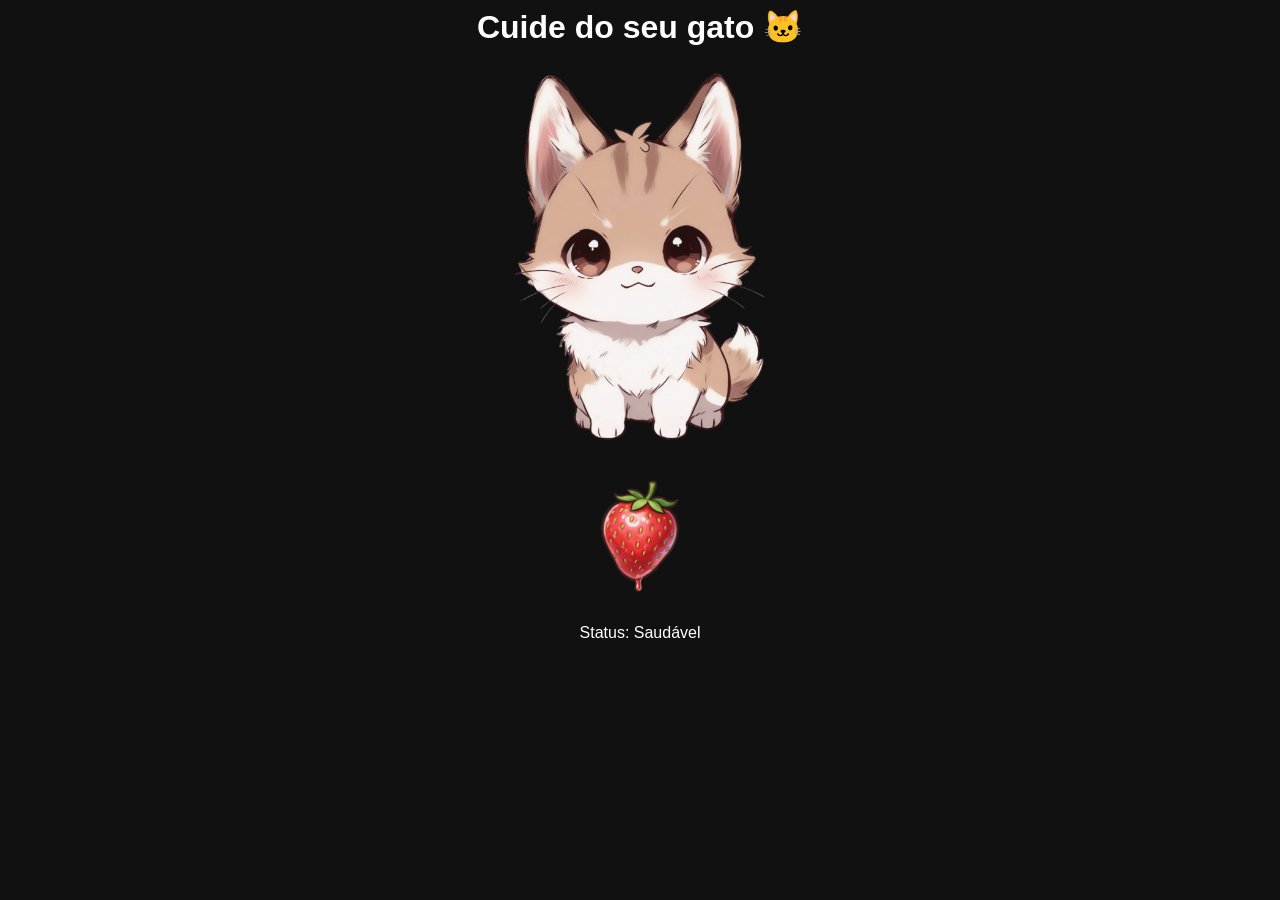
<file: Projeto fofo/tamagochi.html>
<html lang="pt-BR">
<head>
    <meta charset="UTF-8">
    <title>Meu bichinho</title>
    <link rel="stylesheet" href="style.css">
</head>
<body>

    <h1>Cuide do seu gato 🐱</h1>

    <img id="main" src="GATO.png">

    <br><br>

    <img id="btn" src="morango.png" onclick="alimenta()">

    <p id="status">Status: Saudável</p>

    <script src="script.js"></script>
</body>
</html>
</file>
<file: Projeto fofo/style.css>
body {
    background: #111;
    color: white;
    text-align: center;
    font-family: Arial;
}

#main {
    width: 250px;
}

#btn {
    width: 100px;
    cursor: pointer;
    transition: 0.2s;
}

#btn:hover {
    transform: scale(1.1);
}
</file>
